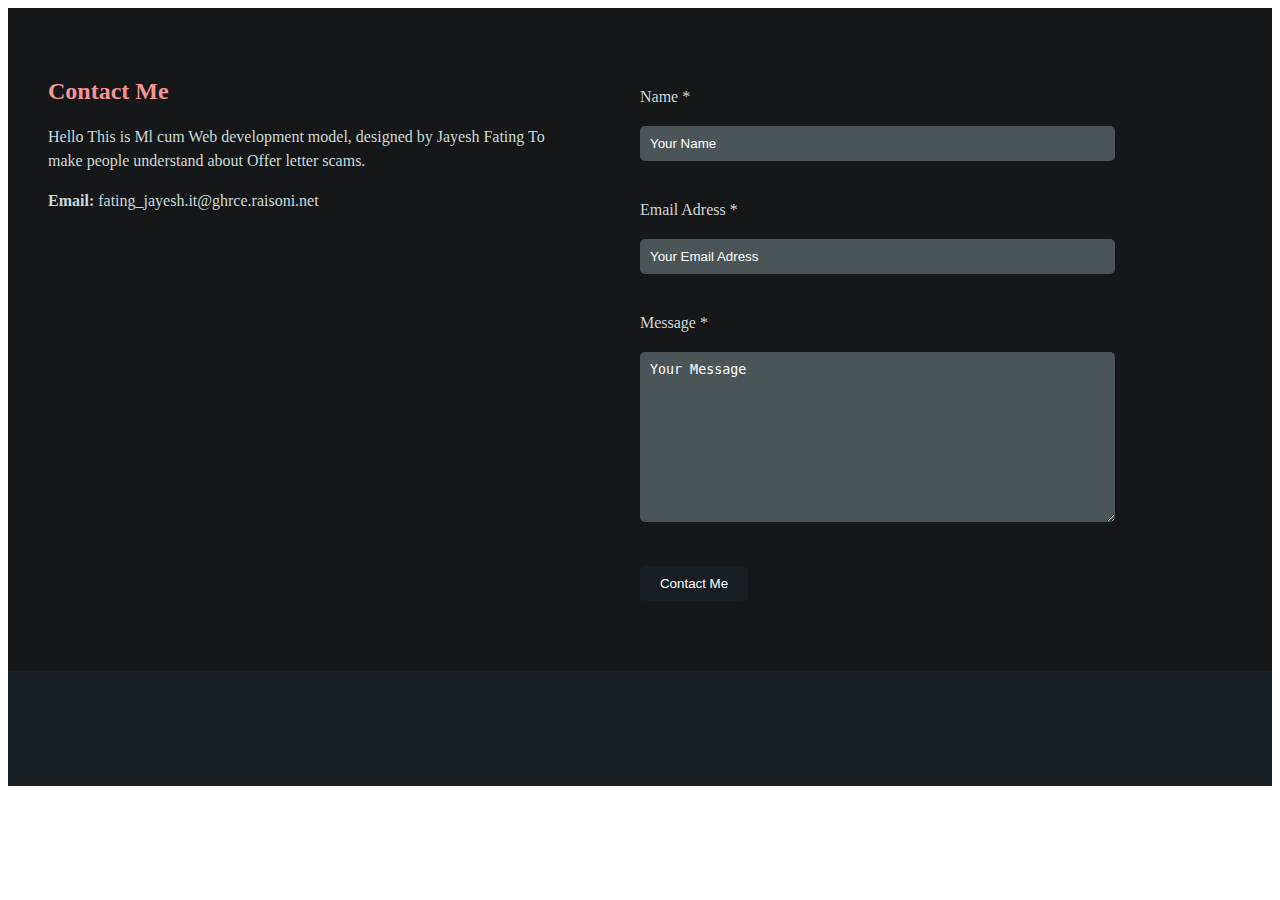
<file: contact.html>
<!DOCTYPE html>
<html lang="en">
<head>
    <meta charset="UTF-8">
    <meta name="viewport" content="width=device-width, initial-scale=1.0">
    <link rel="stylesheet" href="contact.css">
    <link rel="icon" href="images/1_quiz logo.jpg" type="image/icon type">
    <title>Document</title>
</head>
<body>
      <!-- Start Contact Me -->
  <div class="contact-me">
    <div class="container">
      <div class="info">
        <h2>Contact Me</h2>
        <p class="paragrph">Hello This is Ml cum Web development model, designed by Jayesh Fating To make people understand about Offer letter scams. </p>
      
        <p class="paragrph">
          <strong>Email:</strong> fating_jayesh.it@ghrce.raisoni.net <br>
          
        </p>
      </div>
      <form class="form">
        <label>Name *</label>
        <input type="text" name="Name" value="Your Name">
        <label>Email Adress *</label>
        <input type="email" name="Email Adress" value="Your Email Adress">
        <label>Message *</label>
        <textarea name="Message" rows="10" cols="80">Your Message</textarea>
        <input type="submit" name="Contact Me" value="Contact Me">
      </form>
    </div>
  </div>
  <!-- End Contact Me -->

  <!-- Start Fototer -->
  <div class="footer">
    <div class="container">
      <div class="footer-folat">
      
      <ul>
        <li><a href="https://www.linkedin.com/in/jayeshfating/"><i class="fa fa-fw fa-linkedin"></i></a></li>
        <li><a href="https://github.com/Invincble07"><i class="fa fa-fw fa-github"></i></a></li>
        
        
      </ul>
      </div>
<div 
      </div>
    </div>
  </div>


  <!-- End Fototer -->
</body>
</html>
</file>
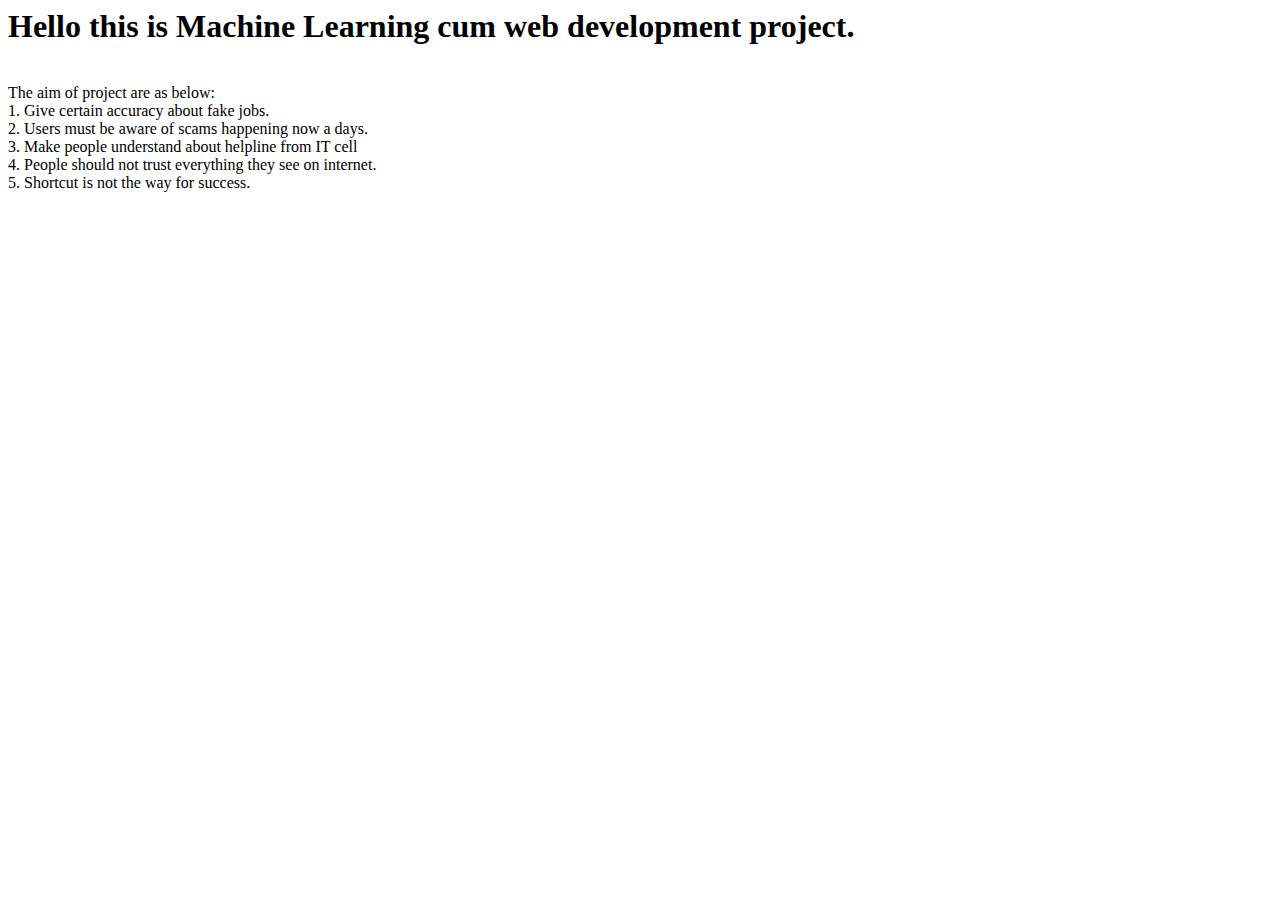
<file: home.html>
<html>
<body>
<h1>Hello this is Machine Learning cum web development project.</h1>
<br>The aim of project are as below:
<br>1. Give certain accuracy about fake jobs.
<br>2. Users must be aware of scams happening now a days.
<br>3. Make people understand about helpline from IT cell
<br>4. People should not trust everything they see on internet.
<br>5. Shortcut is not the way for success. 
</body>
</html>
</file>
<file: contact.css>
/* Start Contact Me */
.contact-me {
    background-color: #151718;
    overflow: hidden;
    padding-top: 50px;
    padding-bottom: 70px;
  }
  
  .contact-me h2 {
    color: #f29595;
    margin-left: 40px;
  }
  
  .contact-me p , .contact-me address{
    color: #cddbd8;
    margin-left: 40px;
  }
  .contact-me p strong{
    color: #d1d6da;
  }
  
  .contact-me .info, .contact-me .form {
    width: 45%;
    float: left;
  }
  .contact-me .form{
    margin-top: 10px;
    margin-left: 5%;
  }
  .contact-me .form label{
    display: block;
    color: #d1d6da;
    margin-bottom: 20px;
    margin-top: 20px;
  }
  .contact-me .form input[type="text"]{
    color: #fff;
    background-color:#4b5557;
    border: 0;
    width: 80%;
    padding: 10px;
    margin-bottom: 20px;
    border-radius: 5px;
  }
  .contact-me .form input[type="email"]{
    color: #fff;
    background-color:#4b5557;
    border: 0;
    width: 80%;
    padding: 10px;
    margin-bottom: 20px;
    border-radius: 5px;
  }
  .contact-me .form textarea{
    color: #fff;
    background-color:#4b5557;
    border: 0;
    width: 80%;
    padding: 10px;
    margin-bottom: 20px;
    border-radius: 5px;
  }
  .contact-me .form input[type="submit"]{
    background-color: #191e22;
    color: #fff;
    padding: 10px 20px;
    border: 0;
    margin-top: 20px;
    border-radius: 5px;
  }
  /* End Contact Me */
  
  
  /*Start Fototer*/
  .footer {
    background-color: #191e22;
    color: #6A6E71;
    padding: 20px 0 40px 0;
    text-align: center;
    overflow: hidden;
  }
  .footer .footer-folat{
    float: left;
    width: 50%;
    text-align: center;
  }
  .footer ul{
    list-style: none;
    padding-left: 0;
    text-align: center;
    /*margin-top: 10px;*/
  }
  
  .footer ul li{
    width: 5px;
    height: 5px;
    display: inline-block;
    margin: 2px;
    padding: 5px;
  }
  .footer ul li a{
    font-size: 1em;
  }
  .footer a{
    color: #999;
    text-decoration: none;
    text-align: center;
    font-size: 0.9em;
  }
  .footer a:hover{
    color: #2dcc70;
  }
  /*End Footer*/
  
  /* Start My Framework */
  /* .my-button{
    background: none;
    border: 2px solid #2dcc70;
    padding: 10px 30px;
    color: #2dcc70;
    font-weight: bold;
  } */
  .paragrph{
    line-height: 1.5;
    color: #666;
  }
  .he{
    color: #555;
    /*text-transform: uppercase;*/
  }
  .sp{
    line-height: 1.5;
    color: #888;
  }
  .hr{
    margin: 30px 0 30px 40px ;
    background-color: #999;
    height: 1px;
    border: 0;
    width: 95%;
  }
  /* End My Framework */
  /* Start Media Query */
  
  @media (max-width: 800px) {
    .features .feat {
      width: 95%;
    }
    .about-me .image {
      width: 100%;
    }
    .about-me .image img {
      width: 50%;
      height: 70%;
      margin: 0 25%;
    }
    .about-me .info, .about-me .info .hobbies .content {
      width: 95%;
    }
    .my-skills, .my-skills .skills, .my-skills .progress {
      width: 95%;
    }
    .resume {
      width: 100%;
    }
    .my-education .main, .my-education .exp {
      width: 95%;
      padding: 0;
      margin: 0;
    }
    .my-education .main .paragrph, .my-education .exp .paragrph {
      width: 100%;
      margin: 20px 0;
    }
    .my-education .main h2, .my-education .exp h3 {
      width: 100%;
      margin: 20px 0;
      padding: 10px 0;
    }
    .my-education hr {
      margin: 20px 0;
      width: 100%;
    }
    .my-education .exp hr {
      margin: 0 auto;
      width: 50%;
    }
    .portfolio .our-work div {
      width: 100%;
    }
    .portfolio .our-work div img{
     width:70%;
      }
    .contact-me .info, .contact-me .form {
      width: 95%;
    }
    .footer .footer-folat {
      width: 95%;
    }
  }
  /* End Media Query */
</file>
